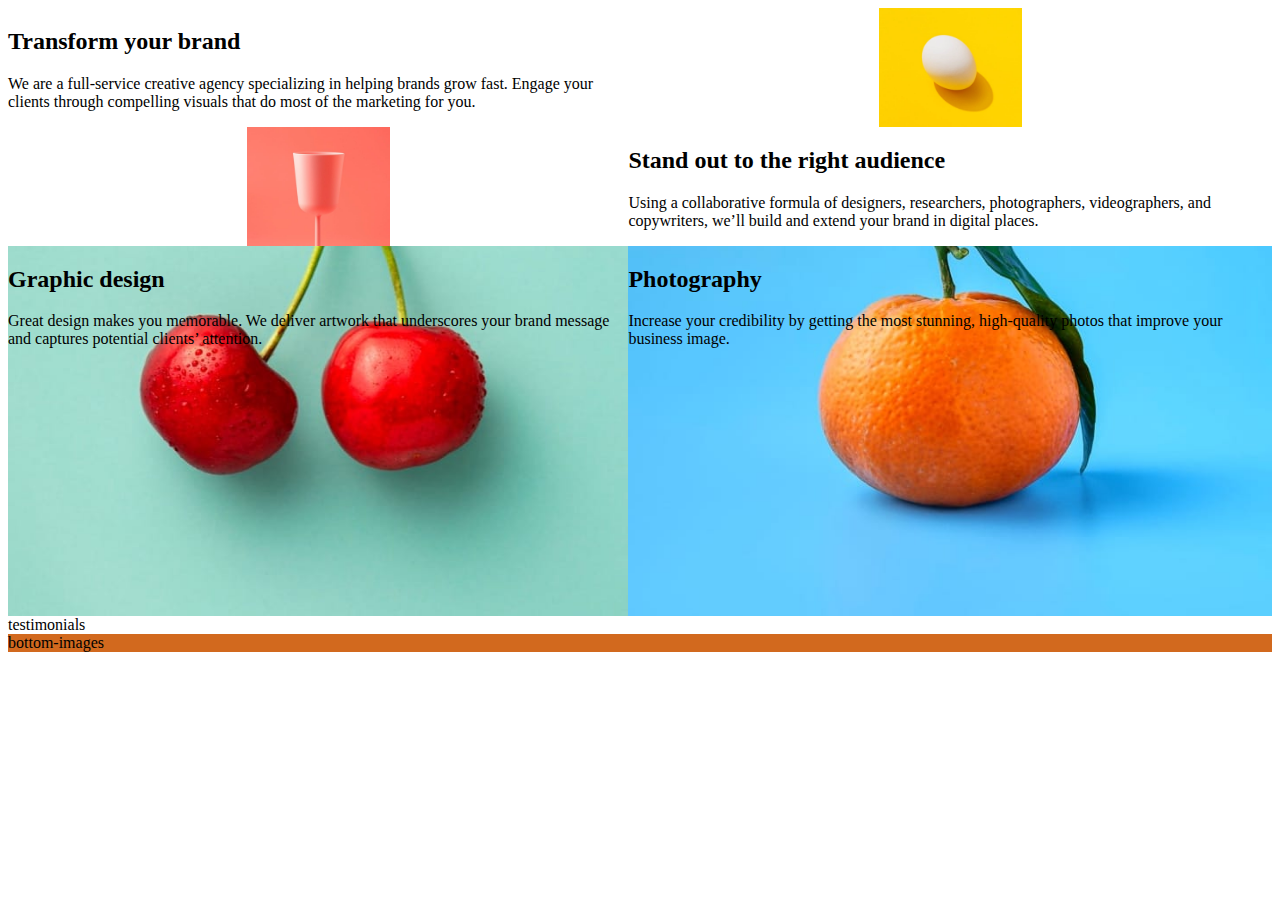
<file: grid-template1.html>
<!DOCTYPE html>
<html lang="en">
<head>
    <meta charset="UTF-8">
    <meta http-equiv="X-UA-Compatible" content="IE=edge">
    <meta name="viewport" content="width=device-width, initial-scale=1.0">
    <title>Grid-Template-1</title>
    <link rel="stylesheet" href="./grid-template_1.css"
  text="text/css">
</head>
<body>
    <div class="content">
        <div class="content-transform">
            <h2>Transform your brand</h2>
  
          <p>We are a full-service creative agency specializing in helping brands grow fast. 
            Engage your clients through compelling visuals that do most of the marketing for you.</p>
        </div>

        <div class="content-transform-img" alt="transform-img">
            
        </div>

        <div class="content-standout-img" alt="standout-img">
            
        </div>

        <div class="content-standout">
            <h2>Stand out to the right audience</h2>
        
          <p>Using a collaborative formula of designers, researchers, photographers, videographers, and copywriters, we’ll build and extend your brand in digital places. </p>
        </div>

        <div class="content-graphic">
            <h2>Graphic design</h2> 
        
            <p>Great design makes you memorable. We deliver artwork that underscores your brand message and captures potential clients’ attention.</p>
        </div>

        <div class="content-photography">
            <h2 class="photography-h2">Photography</h2>
            <p class="photography-p"> Increase your credibility by getting the most stunning, high-quality photos that improve your business image.</p>
        </div>

        <div class="content-testimonials">testimonials</div>
        <div class="content-bottom-images">bottom-images</div>
    </div>

<!--      
          <div class="testimonials-content">
            <div class="main-testimonial-heading">
              <h2>Client testimonials</h2>
            </div>
              <div class="testimonials">
                <div class="testimonial-flex">
                  <div class="testimonial1">
                    <img src="./images/image-emily.jpg" alt="">
                    <p class="testimonial-p">We put our trust in Sunnyside and they<span></span> delivered, making sure our needs were met and deadlines were always hit.</p>
                    <h3 class="testimonial-name">Emily R.</h3>
                      <h3 class="testimonial-title">Marketing Director</h3>
                  </div>
                  
                  <div class="testimonial2">
                    <img src="./images/image-thomas.jpg" alt="">
                    <p class="testimonial-p">Sunnyside’s enthusiasm coupled with their keen interest in our brand’s success made it a satisfying and enjoyable experience.</p>
                      <h3 class="testimonial-name">Thomas S.</h3>
                      <h3 class="testimonial-title"> Chief Operating Officer</h3>
                  </div>
                  
                  <div class="testimonial3">
                    <img src="./images/image-jennie.jpg" alt="">
                    <p class="testimonial-p">Incredible end result! Our sales increased over 400% when we worked with Sunnyside. Highly recommended!</p>
                      <h3 class="testimonial-name">Jennie F.</h3>
                      <h3 class="testimonial-title">Business Owner</h3>
                  </div>
  
  
                </div>
        
              </div>
            
        
          </div>
        <div class="bottom-img-content">
          <div class="img-1"> </div>
          <div class="img-2"></div>
          <div class="img-3"></div>
          <div class="img-4"></div>
        </div>  

      </div>
-->
    
</body>
</html>
</file>
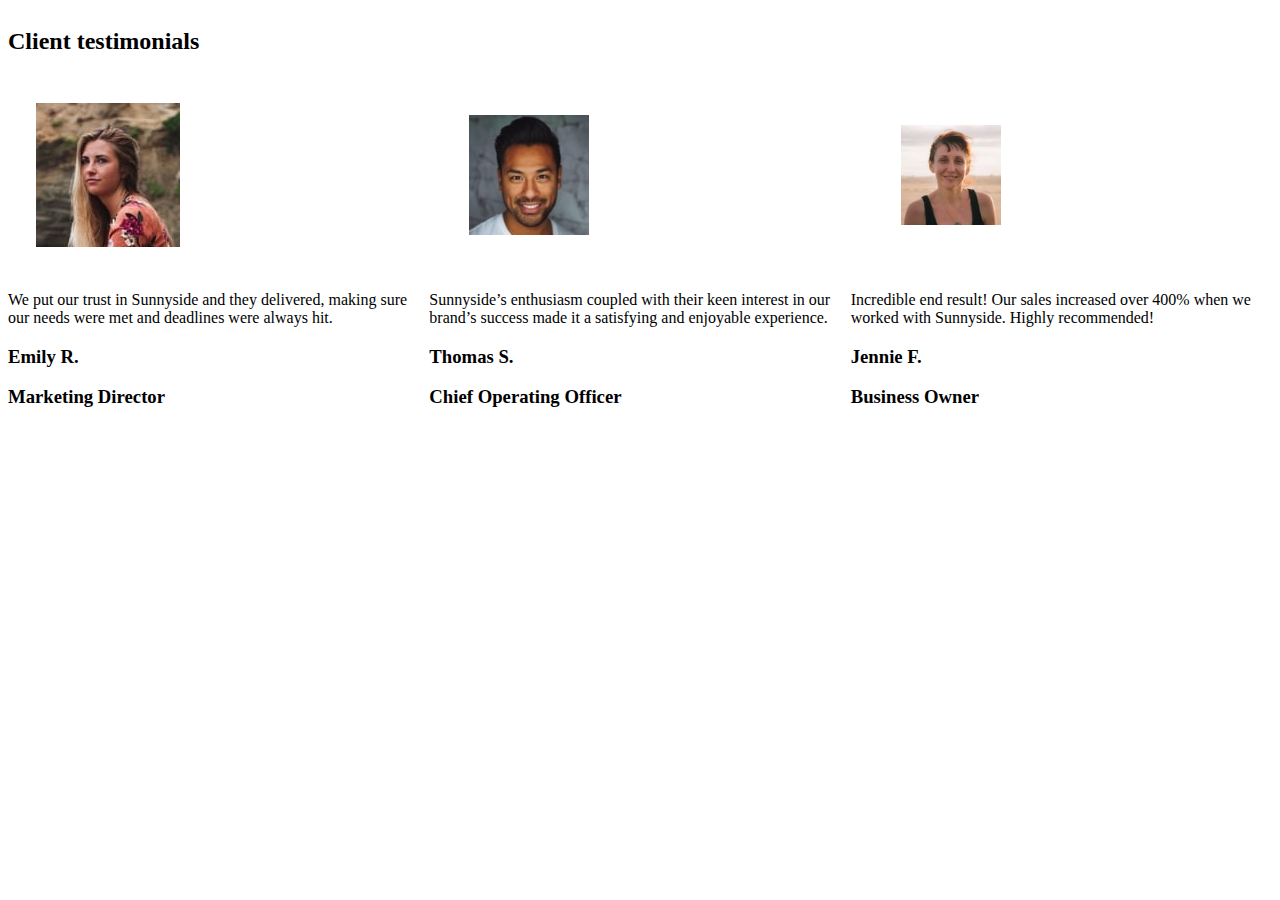
<file: testimonials.html>
<!DOCTYPE html>
<html lang="en">
    <head>
        <title></title>
        <meta charset="UTF-8">
        <meta name="viewport" content="width=device-width, initial-scale=1">
        <link href="./testimonal.css" rel="stylesheet">
    </head>
    <body>
     <div class="testimonials">
         <div class="testimonials-heading">
             <div>
                <h2>Client testimonials</h2>
             </div>
         </div>
         <div class="testimonials-img1"></div>
         <div class="testimonials-img2"></div>
         <div class="testimonials-img3"></div>
         <div class="testimonials1">
             <div>
                <p class="testimonial-p">We put our trust in Sunnyside and they<span></span> delivered, making sure our needs were met and deadlines were always hit.</p>
                <h3 class="testimonial-name">Emily R.</h3>
                <h3 class="testimonial-title">Marketing Director</h3>
             </div>
         </div>

         <div class="testimonials2">
            <div>
                <p class="testimonial-p">Sunnyside’s enthusiasm coupled with their keen interest in our brand’s success made it a satisfying and enjoyable experience.</p>
                <h3 class="testimonial-name">Thomas S.</h3>
                <h3 class="testimonial-title"> Chief Operating Officer</h3>
            </div>
         </div>

         <div class="testimonials3">
            <div>
                <p class="testimonial-p">Incredible end result! Our sales increased over 400% when we worked with Sunnyside. Highly recommended!</p>
                <h3 class="testimonial-name">Jennie F.</h3>
                <h3 class="testimonial-title">Business Owner</h3>
            </div>
         </div>
     </div>



        <!-- <div class="testimonials-content">
            <div class="main-testimonial-heading">
              <h2>Client testimonials</h2>
            </div>
              <div class="testimonials">
                <div class="testimonial-flex">
                  <div class="testimonial1">
                    <img src="./images/image-emily.jpg" alt="">
                    
                  </div>
                  
                  <div class="testimonial2">
                    <img src="./images/image-thomas.jpg" alt="">
                    
                  </div>
                  
                  <div class="testimonial3">
                    <img src="./images/image-jennie.jpg" alt="">
                    
                  </div>
  
  
                </div>
        
              </div>
            
        -->
    </body>
</html>
</file>
<file: grid-template_1.css>
.content{
    display:grid;
    grid-template-areas: 
  "transform transform transform-img transform-img"
  "standout-img standout-img  standout standout"
  "graphic graphic  photography photography"
  "testimonials testimonials testimonials testimonials"
  "bottom-images bottom-images bottom-images bottom-images";
 
}

.content-transform{
    grid-area: transform;
    
}

.content-transform-img{
    grid-area: transform-img;
    background-image: url(./images/desktop/image-transform.jpg);
    background-position: center center;
    background-repeat: no-repeat;
    background-size:contain;
}

.content-standout-img{
    grid-area:standout-img;
    background-image: url(./images/desktop/image-stand-out.jpg);
    background-position: center center;
    background-repeat: no-repeat;
    background-size:contain;
    
}

.content-standout{
    grid-area:standout;
}

.content-graphic{
    grid-area:graphic;
    background-image: url(./images/desktop/image-graphic-design.jpg);
    background-position: center 20%;
    background-repeat: no-repeat;
    background-size:cover;
    height: 370px;
}

.content-photography{
    grid-area:photography;
    background-image: url(./images/desktop/image-photography.jpg);
    background-position: center 10%;
    background-repeat: no-repeat;
    background-size:cover;
    height: 370px;
    justify-content:last baseline;
    align-items:baseline;
}

.content-testimonials{
    grid-area:testimonials;
}

.content-bottom-images{
    background-color: chocolate;
    grid-area:bottom-images;
}
</file>
<file: testimonal.css>
.testimonials{
    display:grid;

    grid-template-areas: 
  "testimonials-heading testimonials-heading testimonials-heading"
  "testimonials-img1 testimonials-img2 testimonials-img3"
  "testimonials1 testimonials2 testimonials3";
 
}

.testimonials-heading{ 
    grid-area: testimonials-heading;
    justify-content: center;
    align-items: center;
    align-content: center;
}

.testimonials-img1{
    grid-area: testimonials-img1;
    background-image: url(./images/image-emily.jpg);
    background-position: center center;
    background-repeat: no-repeat;
    width: 200px;
    height: 200px;
}

.testimonials-img2{
    grid-area: testimonials-img2;
    background-image: url(./images/image-thomas.jpg);
    background-position: center center;
    background-repeat: no-repeat;
    background-size:120px 120px;
    width: 200px;
    height: 200px;
}

.testimonials-img3{
    grid-area: testimonials-img3;
    background-image: url(./images/image-jennie.jpg);
    background-position: center center;
    background-repeat: no-repeat;
    background-size:100px 100px;
    width: 200px;
    height: 200px;
    
}


.testimonials1{
    grid-area: testimonials1;

}

.testimonials2{
    grid-area: testimonials2;
    
}


.testimonials3{
    grid-area: testimonials3;
    
}
</file>
